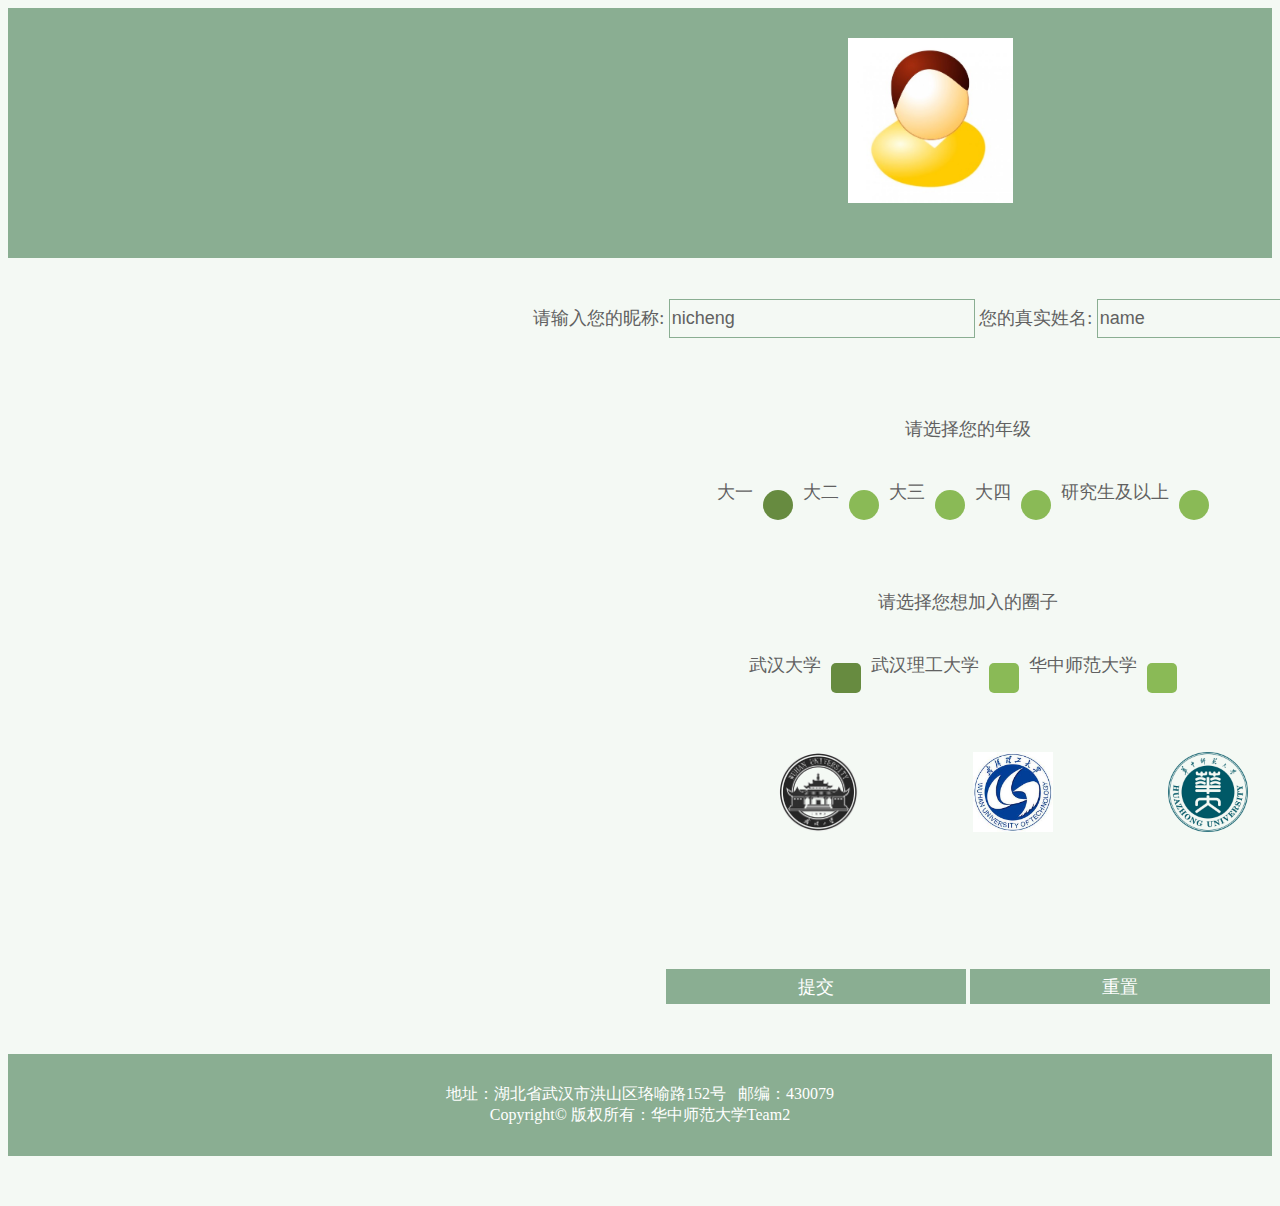
<file: information/information/index.html>
<!DOCTYPE HTML>
<html>
<head>
<meta http-equiv="Content-Type" content="text/html; charset=utf-8">
<title>个人信息</title>

<link rel="stylesheet" type="text/css" href="information.css" />
</head>

<body>
	<div class="image">
<img src="92m58PICYV4_1024.jpg" width="165" height="165" /> 
</div>

<form action="demo_form.asp">
   <div class="name">
  请输入您的昵称: <input type="text" name="nicheng" value="nicheng">
  您的真实姓名: <input type="text" name="name" value="name"><br>
   </div><br>


<p>请选择您的年级</p><br>
<div class="frame">  
	
        <input checked="checked" id="radio_1" name="radio" type="radio"> 大一  
        <label class="radio" for="radio_1">  
            <i class="fa fa-times"></i>  
        </label>  
        <input id="radio_2" name="radio" type="radio">  大二
        <label class="radio" for="radio_2">  
            <i class="fa fa-times"></i>  
        </label>  
        <input id="radio_3" name="radio" type="radio">  大三
        <label class="radio" for="radio_3">  
            <i class="fa fa-times"></i>  
        </label>  
        <input id="radio_4" name="radio" type="radio">大四  
        <label class="radio" for="radio_4">  
            <i class="fa fa-times"></i>  
        </label>  
        <input id="radio_5" name="radio" type="radio">研究生及以上  
        <label class="radio" for="radio_5">  
            <i class="fa fa-times"></i>  
        </label>  
    </div> <br><br>

    <p>请选择您想加入的圈子 </p><br> 
    <div class="frame"> 
    
        <input checked="checked" id="check_1" name="check" type="checkbox">  武汉大学
        <label class="check" for="check_1">  
            <i class="fa fa-check"></i>  
        </label> 
        <input id="check_2" name="check" type="checkbox"> 武汉理工大学 
        <label class="check" for="check_2">  
            <i class="fa fa-check"></i>  
        </label> 
        <input id="check_3" name="check" type="checkbox">华中师范大学  
        <label class="check" for="check_3">  
            <i class="fa fa-check"></i>  
        </label>  
          
    </div>  

<ul>
           <li> <img src="4c7fb6c0fc2ab4666bfc8.gif" width="80" height="80" /> </li>
           <li><img src="276-160Z6145615A3.jpg" width="80" height="80" /> </li>
           <li><img src="ABUIABAEGAAg56CSvAUo7JXg-AYw4AM44AM.png" width="80" height="80" /> </li>
           
    </ul>


<div class="submit">
  <input type="submit" id="bot1" value="提交">
   <input type="submit" id="bot2" value="重置"></div>
</form> 

<footer>  
地址：湖北省武汉市洪山区珞喻路152号&nbsp;&nbsp;&nbsp;邮编：430079<br>
  Copyright&copy; 版权所有：华中师范大学Team2
</footer>

</body>
</html>
</file>
<file: information/information/information.css>
*{
	background-color: #f4f9f4;
	font-size:18px;
	color:#616161;
}

.image{
	width:100%;
	height:250px;
	background-color: #8aae92;
}

img{
	margin:0 auto;
	text-align:center;
	margin-left:840px;
	margin-top:30px;
}

input{
	border:1px solid #8aae92;
	height:35px;
	width:300px;
}

.name{

	width:1920px;
     line-height: 60px;
     margin-top:30px;
    margin: 30px auto;
     text-align:center;
   
}


form   
        {   
           
            display: flex;   
            flex-flow: column wrap;   
            justify-content: center;   
            align-items: center;   
        }   
        form .frame   
        {   
            display: flex;   
            flex-flow: row nowrap;   
        }   
        form .frame input   
        {   
            display: none;   
        }   
        form .frame label   
        {   
            cursor: pointer;   
            position: relative;   
            width: 30px;   
            height: 30px;   
            margin: 10px;   
            background: #8ABA56;   
            transition: all 0.3s ease-in-out;   
            font-size: 12pt;   
            color: #FFF;   
            -webkit-font-smoothing: antialiased;   
        }   
        form .frame label.radio   
        {   
            border-radius: 100%;   
        }   
        form .frame label.check   
        {   
            border-radius: 5px;   
        }   
        form .frame label .fa   
        {   
            position: absolute;   
            top: 0;   
            left: 0;   
            rightright: 0;   
            bottombottom: 0;   
            opacity: 0;   
            -webkit-transform: scale(0);   
            transition: all 0.3s ease-in-out;   
            line-height: 30px;   
            text-align: center;   
        }   
        form .frame input:checked + label   
        {   
            background: #678b40;   
        }   
        form .frame input:checked + label .fa   
        {   
            opacity: 1;   
            -webkit-transform: scale(1);   
        }  

 ul{
    width:800px; 
    height:200px;
    margin-left:-1300px;
}
li{width:195px;height:98px;margin:1px auto; float:left;list-style-type:none}


.submit{
	margin-top:30px;
}

#bot1{
	background-color: #8aae92;
	color:white;}



#bot2{
	background-color: #8aae92;
	color:white;
}

footer{
	padding:30px;
	font-size:16px;
	text-align: center;
	margin:50px auto;
	background-color: #8aae92;
	color:white;
}
</file>
